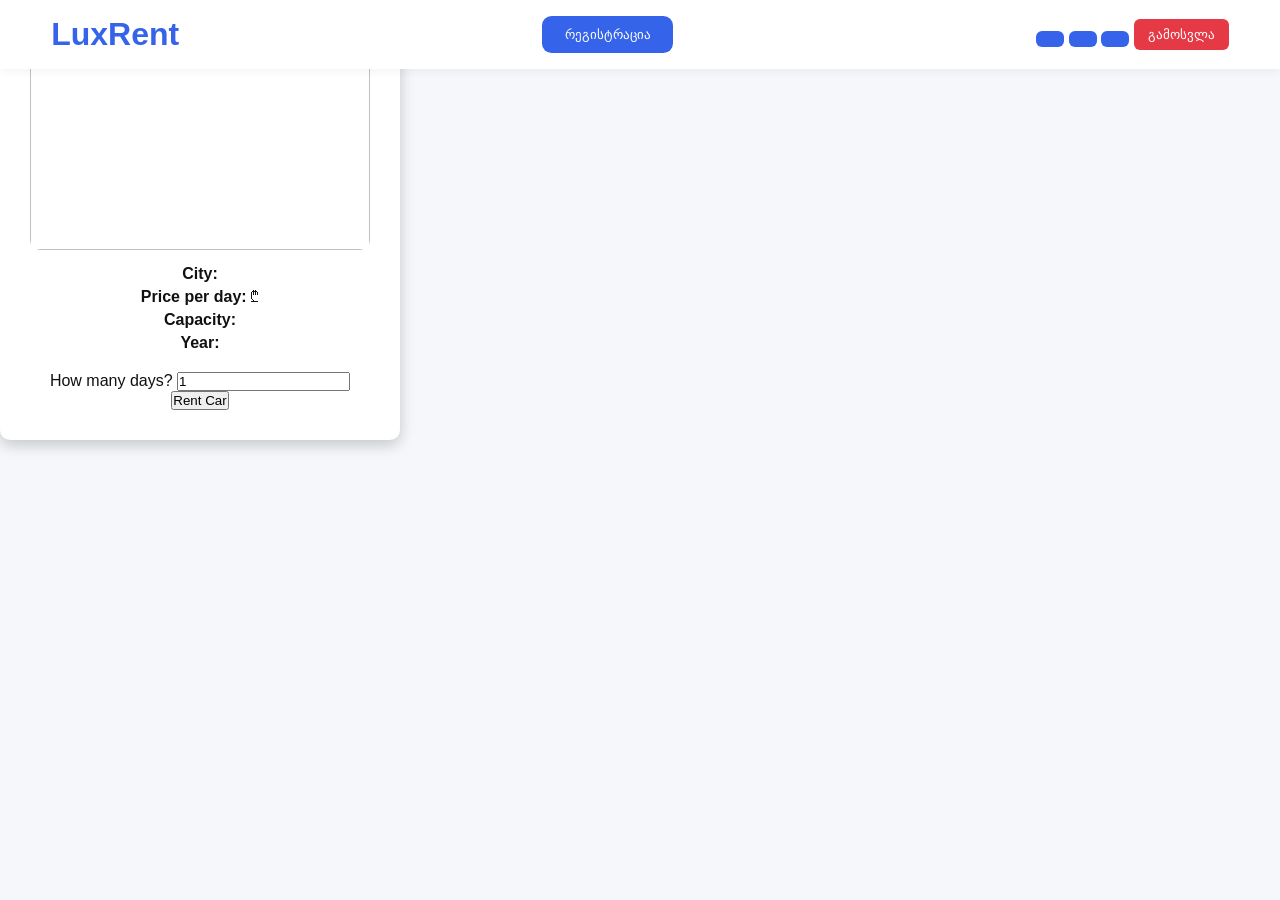
<file: rent.html>
<!DOCTYPE html>
<html lang="en">
<head>
<meta charset="UTF-8">
<title>Car Rent</title>
<link rel="stylesheet" href="car.css">
</head>

<body>


 <!-- HEADER -->
  <header class="header">
    <div class="container header-inner">
      <h2 class="logo"><a href="./index.html">LuxRent</a></h2>
      <!-- GUEST MENU -->
    <div id="guestMenu">
      <button class="btn-primary"><a href="./registr.html">რეგისტრაცია</a></button>
    </div>

    <!-- USER MENU -->
    <div id="userMenu">
      <button class="nav-btn" id="notificationBtn">
        <i class="fa-solid fa-plus"></i>
      </button>
      <button class="nav-btn" id="notificationBtn">
        <i class="fa-solid fa-bell"></i>
      </button>
      <button class="nav-btn" id="notificationBtn"><a href="./profile.html">
        <i class="fa-solid fa-user"></i></a>
      </button>
      <button class="nav-btn logout-btn" id="logoutBtn">გამოსვლა</button>
    </div>
    </div>

    
  </header>

<div class="car-container">

<h1 id="carName"></h1>

<img id="carImage" class="car-img">

<div class="car-info">
<p><b>City:</b> <span id="city"></span></p>
<p><b>Price per day:</b> <span id="price"></span> ₾</p>
<p><b>Capacity:</b> <span id="capacity"></span></p>
<p><b>Year:</b> <span id="year"></span></p>
</div>

<div class="rent-box">

<label>How many days?</label>
<input type="number" id="days" min="1" value="1">

<button id="rentBtn">Rent Car</button>

</div>

</div>

<script src="rent.js"></script>

</body>
</html>
</file>
<file: car.css>
/* ===================== */
/* ROOT SYSTEM */
/* ===================== */

:root {
  --primary: #3563e9;
  --primary-hover: #274bcc;
  --dark: #111;
  --gray: #666;
  --light-gray: #f5f7fa;
  --white: #fff;

  --radius: 1rem;
  --transition: .3s ease;

  --fs-sm: .8rem;
  --fs-base: 1rem;
  --fs-lg: 1.20rem;
  --fs-xl: clamp(1.5rem, 3vw, 2rem);
}

/* RESET */
* {
  margin: 0;
  padding: 0;
  box-sizing: border-box;
}

img {
  max-width: 100%;
  display: block;
}

body {
  font-family: sans-serif;
  background: var(--light-gray);
  color: var(--dark);
}

/* ===================== */
/* LAYOUT SYSTEM */
/* ===================== */

.container {
  width: min(92%, 1200px);
  margin-inline: auto;
}

.section {
  padding-block: 4rem;
}

/* ===================== */
/* HEADER */
/* ===================== */

.header {
  position: fixed;
  inset: 0 0 auto 0;
  background: var(--white);
  box-shadow: 0 2px 10px rgba(0,0,0,.05);
  z-index: 100;
}

.header-inner {
  display: flex;
  justify-content: space-between;
  align-items: center;
  padding-block: 1rem;
}

main {
  margin-top: 5rem;
}

.logo {
  font-size: var(--fs-xl);
  color: var(--primary);
}
.logo a{
  text-decoration: none;
  color: var(--primary);
}

/* ===================== */
/* BUTTON */
/* ===================== */

.btn-primary {
  background: var(--primary);
  color: white;
  border: none;
  padding: .7rem 1.4rem;
  border-radius: .6rem;
  cursor: pointer;
  transition: var(--transition);
}

.btn-primary a{
  text-decoration: none;
  color: white;
}

.btn-primary:hover {
  background: var(--primary-hover);
}

/* ===================== */
/* HERO */
/* ===================== */
/* HERO BACKGROUND */



/* İçeriği layout bozmayacak şekilde ayarlıyoruz */

.hero-content {
  display: flex;
  flex-direction: column;
  gap: .5rem;
}

/* Buton + Araba hizalama */

.hero-bottom {
  display: flex;
  align-items: center;
  justify-content: space-between;
  gap: 1rem;
  margin-top: 1.5rem;
  flex-wrap: wrap;
}

/* Araba resmi */

.hero-car {
  max-width: 260px;
  height: auto;
}

.hero-grid {
  display: grid;
  gap: 2rem;
}

.hero-card {
  position: relative;
  background-size: cover;
  background-position: center;
  background-repeat: no-repeat;

  padding: 2rem;
  border-radius: var(--radius);
}
.hero-card.hero-bg-1 {
  background-image: url('imgs/Blue_1.jpg');
}
.hero-card.hero-bg-2 {
  background-image: url('imgs/Blue_2.jpg');
}

.hero-card h2 {
  color: var(--white);
}

.hero-sub {
  font-size: var(--fs-lg);
  margin-top: -.4rem;
  color: var(--white);
  font-weight: 600;
}

.hero-small {
  font-size: var(--fs-lg);
  color: var(--white);
  margin-top: 1.5rem;
  width: 60%;
}

.hero-small.small2 {
  width: 60%;
}

.hero-card .btn-primary {
  margin-top: -2.5rem;
}
.hero-card .first-btn {
  background-color: #0C45CA;
}
.hero-card .second-btn {
  background-color: #01CAFF;
}
/* ===================== */
/* CAR SECTION */
/* ===================== */

.section-title {
  margin-bottom: 2rem;
  font-size: 18px;
}

.car-grid {
  display: grid;
  gap: 2rem;
  grid-template-columns: repeat(auto-fit, minmax(250px, 1fr));
}

.car-card {
  background: var(--white);
  padding: 1.5rem;
  border-radius: var(--radius);
  display: flex;
  flex-direction: column;
  gap: 1rem;
}

.card-top {
  display: flex;
  justify-content: space-between;
  align-items: start;
}

.car-small {
  font-size: var(--fs-sm);
  color: var(--gray);
}

.heart-btn {
  background: none;
  border: none;
  cursor: pointer;
  padding: 0;
}

.heart-icon {
  width: 1.4rem;
  height: 1.4rem;
  fill: black; /* Normal hali */
  transition: fill .1s ease, transform .2s ease;
}

.heart-btn.active .heart-icon {
  fill: red; /* Tıklanınca */
}

/* Hafif premium efekt */
.heart-btn:hover .heart-icon {
  transform: scale(1.1);
}

.slider {
  overflow: hidden;
  border-radius: .8rem;
  cursor: pointer;
}

.slides {
  display: flex;
  transition: transform .4s ease;
}

.slides img {
  width: 100%;
  flex-shrink: 0;
  aspect-ratio: 16 / 9;
  object-fit: cover;
}

.car-icons {
  display: flex;
  justify-content: space-between;
  font-size: var(--fs-sm);
  color: var(--gray);
}

.card-bottom {
  display: flex;
  justify-content: space-between;
  align-items: center;
}

.price-main {
  font-size: var(--fs-lg);
  font-weight: 600;
}

.price-sub {
  font-size: var(--fs-sm);
  color: var(--gray);
}

/* ===================== */
/* RESPONSIVE */
/* ===================== */

@media (min-width: 768px) {
  .hero-grid {
    grid-template-columns: repeat(2, 1fr);
  }
}

/*================================*/
 /*registr.html*/
/*================================*/

.register{
  background-color: #A1A7AF;
}

.register-section {
  min-height: 90vh;
  margin-top: 40px;
  display: flex;
  align-items: center;
  justify-content: center;
  padding: 40px 0;
}

.register-container {
  width: 85%;
  display: flex;
  align-items: center;
  justify-content: space-between;
  gap: 60px;
}

/* SOL TARAF */

.register-left {
  flex: 1;
  max-width: 450px;
}

.register-left form {
  display: flex;
  flex-direction: column;
  gap: 18px;
}

.register-left input {
  padding: 14px 16px;
  font-size: 15px;
  border: 1px solid #ddd;
  border-radius: 8px;
  outline: none;
  transition: 0.3s;
}

.register-left input:focus {
  border-color: #0d6efd;
}

.register-left button {
  padding: 14px;
  background: #0d6efd;
  color: white;
  border: none;
  border-radius: 8px;
  font-size: 16px;
  cursor: pointer;
  transition: 0.3s;
}

.register-left button:hover {
  background: #0b5ed7;
}

.login-link {
  display: inline-block;
  margin-top: 18px;
  font-size: 14px;
  color: black;
  width: 50%;
}

.login-link:hover {
  text-decoration: underline;
}

/* SAĞ TARAF */

.register-right {
  flex: 1;
  display: flex;
  justify-content: flex-end;
}

.register-right img {
  width: 100%;
  max-width: 550px; /* biraz büyük */
  border-radius: 20px;
}

#successMessage img{
  display: flex;
  justify-content: center;
  align-items: center;
  margin-left: 114px;
  margin-top: -140px;
}

.register2{
  min-height:100vh;
  background-image: url("imgs/login_bmw.jpg"); /* araba resmi */
  background-size: cover;
  background-position: center;
  background-repeat: no-repeat;
  position: relative;
}

.register2::before{
  content:"";
  position:absolute;
  top:0;
  left:0;
  width:100%;
  height:100%;

  background: rgba(0,0,0,0.6); /* siyah transparan */
  backdrop-filter: blur(4px); /* blur efekti */

  z-index:0;
}


.login{
  background: rgba(255,255,255,0.08);
  backdrop-filter: blur(6px);
  border-radius:12px;
  padding:40px;
}

#guestMenu{
gap:10px;
}

#userMenu{
gap:10px;
}

.nav-btn{
padding:8px 14px;
border:none;
border-radius:6px;
background:#3563E9;
color:white;
cursor:pointer;
}

.logout-btn{
background:#e63946;
}

/*=============== PROFİL SECTİON =================*/
.profile-page{
background:#f6f7fb;
padding:40px 20px;
}

.profile-wrapper{
max-width:1200px;
margin:auto;
}

.profile-hero{
background:linear-gradient(135deg,#3563E9,#5A7FFF);
color:white;
border-radius:16px;
padding:30px;
margin-bottom:25px;
}

.profile-hero-inner{
display:flex;
align-items:center;
gap:25px;
}

.avatar{
width:80px;
height:80px;
border-radius:50%;
background:white;
color:#3563E9;
display:flex;
align-items:center;
justify-content:center;
font-size:28px;
font-weight:bold;
}

.profile-stats{
display:flex;
gap:20px;
margin-top:15px;
}

.stat{
background:rgba(255,255,255,0.2);
padding:10px 18px;
border-radius:10px;
text-align:center;
}

.stat-num{
font-size:18px;
font-weight:bold;
}

.tabs-inner{
display:flex;
gap:10px;
margin-bottom:20px;
}

.tab-btn{
padding:10px 16px;
border:none;
background:white;
border-radius:8px;
cursor:pointer;
}

.tab-btn.active{
background: red;
color:white;
}

.profile-main{
background:white;
border-radius:16px;
padding:20px;
}

.rental-card{
display:flex;
align-items:center;
justify-content:space-between;
padding:15px;
border:1px solid #eee;
border-radius:12px;
margin-bottom:15px;
}

.rental-meta{
display:flex;
gap:8px;
}

.rental-tag{
background:#f1f3f6;
padding:3px 8px;
border-radius:6px;
font-size:13px;
}

.car-grid2{
display:grid;
grid-template-columns:repeat(auto-fill,minmax(220px,1fr));
gap:20px;
margin-top:15px;
}

.car-card2{
border:1px solid #eee;
border-radius:12px;
overflow:hidden;
background:white;
}

.car-card2-img img{
width:100%;
height:140px;
object-fit:cover;
}

.car-card2-body{
padding:12px;
}

.car-chip{
background:#f1f3f6;
padding:3px 6px;
border-radius:6px;
font-size:12px;
margin-right:4px;
}

.car-card2-footer{
display:flex;
justify-content:space-between;
margin-top:8px;
}

.car-price{
color:#3563E9;
font-weight:bold;
}

.tab-panel{
display:none;
}

.tab-panel.active{
display:block;
}

.car-container{
background:white;
padding:30px;
border-radius:10px;
width:400px;
box-shadow:0 5px 15px rgba(0,0,0,0.2);
text-align:center;
}

.car-img{
width:100%;
height:220px;
object-fit:cover;
border-radius:10px;
margin-bottom:15px;
}

.car-info p{
margin:5px 0;
}

.rent-box{
margin-top:20px;
}

/* input{
width:80px;
padding:5px;
margin-left:10px;
} */

/* button{
margin-top:15px;
padding:10px 20px;
background:#2ecc71;
border:none;
color:white;
border-radius:5px;
cursor:pointer;
}

button:hover{
background:#27ae60;
} */
</file>
